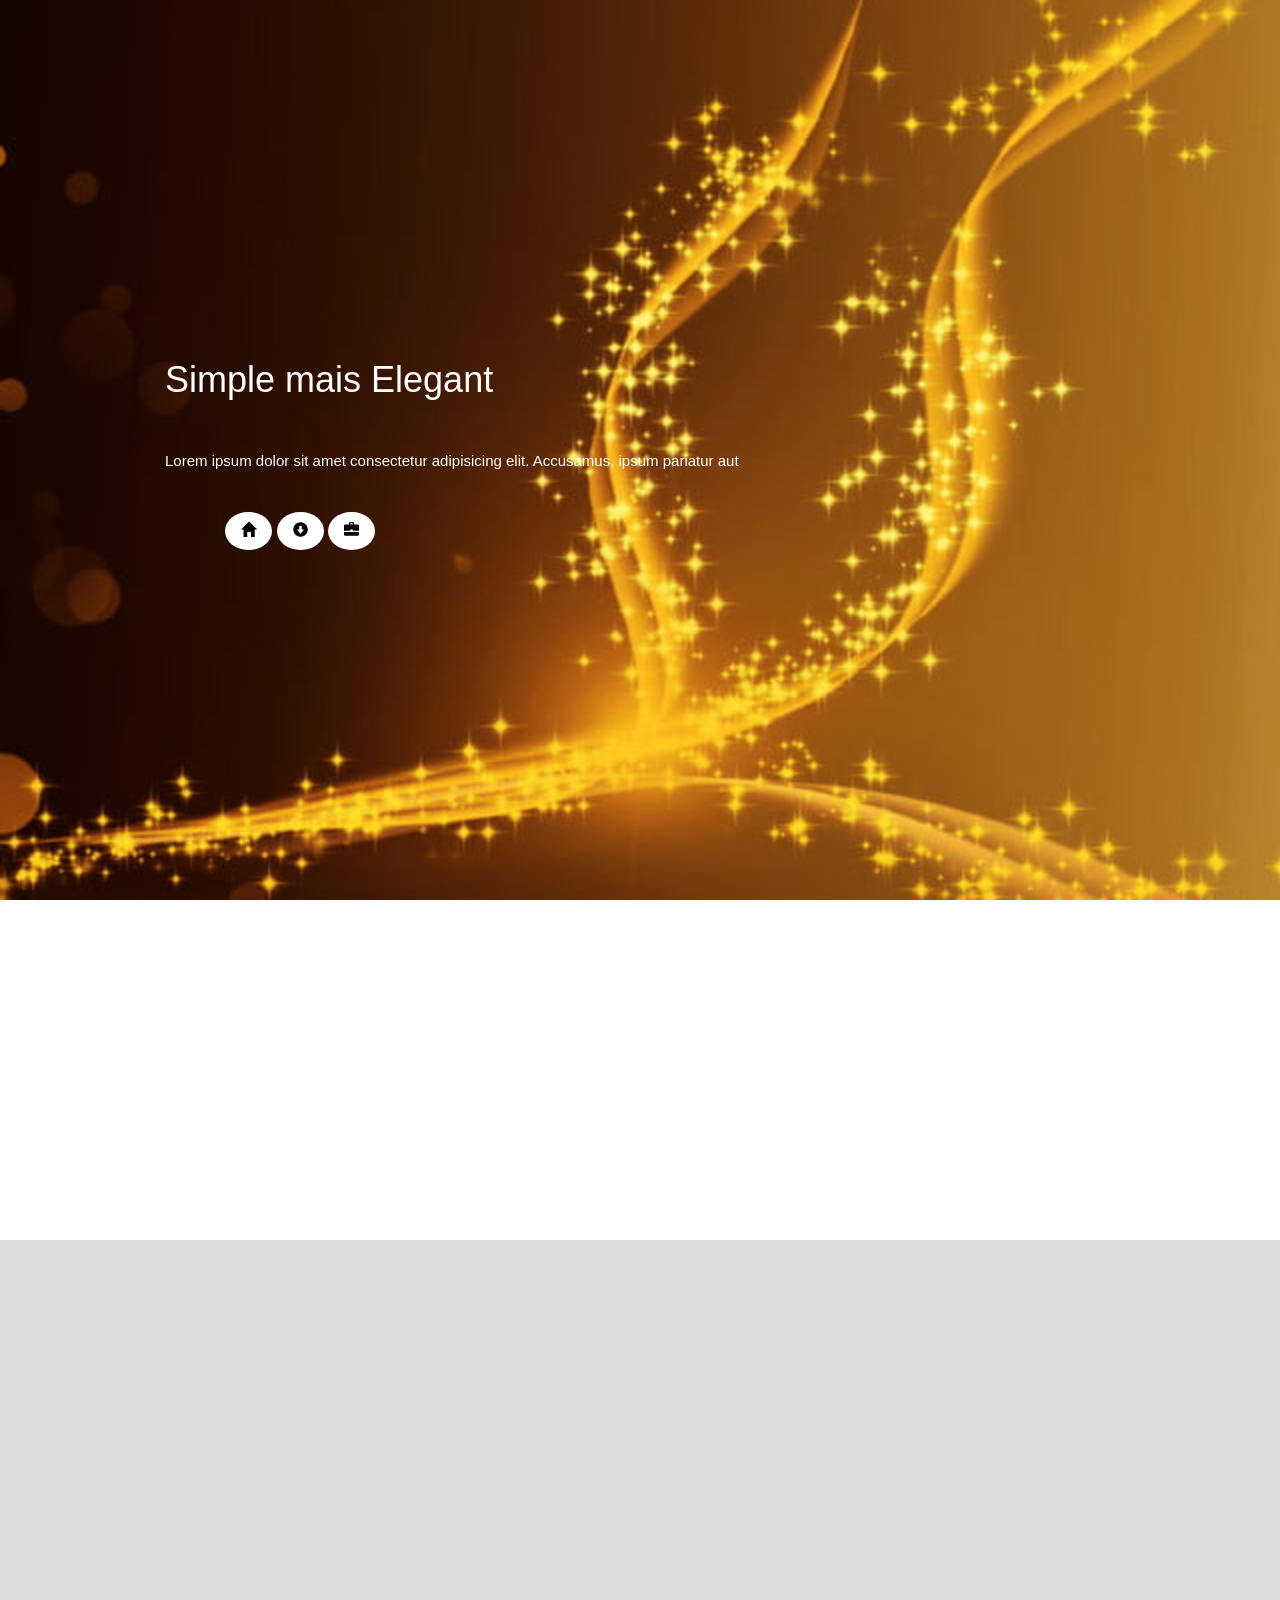
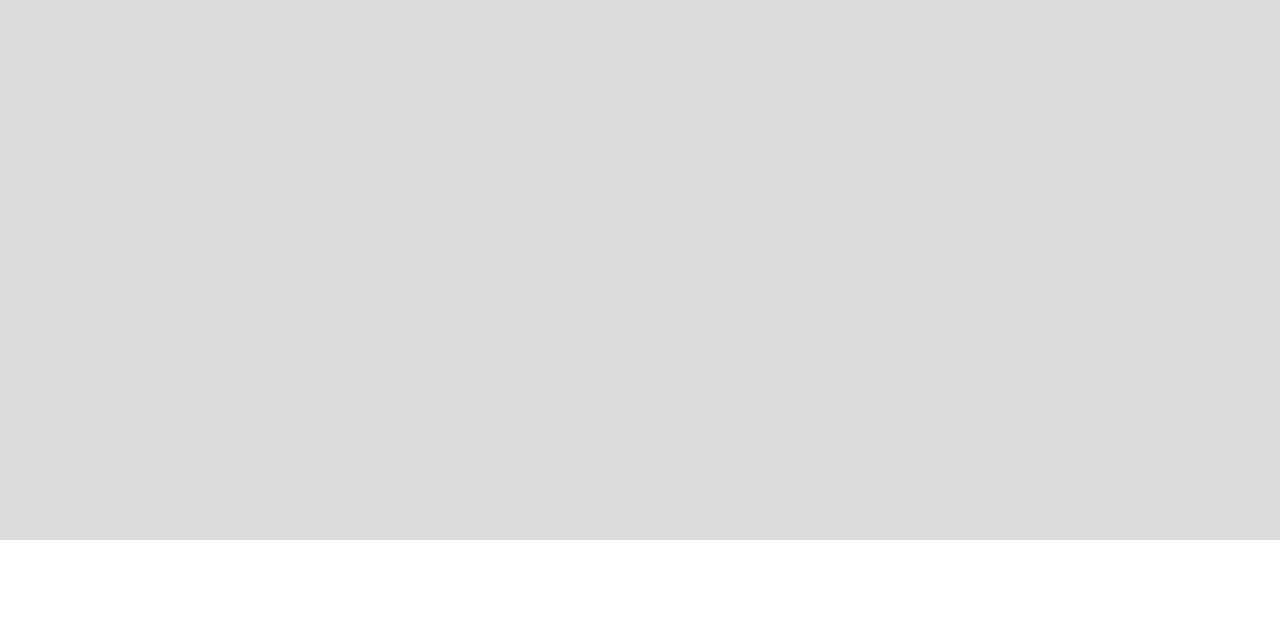
<file: Index.html>
<!DOCTYPE html>
<html lang="en">

<head>
    <meta charset="UTF-8">
    <meta http-equiv="X-UA-Compatible" content="IE=edge">
    <meta name="viewport" content="width=device-width, initial-scale=1.0">
    <title>Document</title>
    <link rel="stylesheet" href="Framework/Bootstrap/bootstrap 3.7/css/bootstrap.min.css">
    <link rel="stylesheet" href="Framework/fontawesome/css/all.min.css">
    <link rel="stylesheet" href="Framework/W3.css/4/w3.css">
    <link rel="stylesheet" href="Page.css">
</head>

<body>
    <!-- Headers with Carousel -->
    <div id="head">
        <div id="myCarousel" class="carousel slide" data-ride="carousel">
            <div class="carousel-inner" role="listbox">
                <div class="item active contenu w3-display-container item1">
                    <div class="inside w3-display-left">
                        <div class="container">
                            <h1>Simple mais Elegant</h1>
                            <p>
                                Lorem ipsum dolor sit amet consectetur adipisicing elit. Accusamus, ipsum pariatur aut
                            </p>
                            <div class="carousel-indicators">
                                <button data-target="#myCarousel" data-slide-to="0"
                                    class="w3-btn w3-white w3-circle w3-hover-text-green">
                                    <span class="glyphicon glyphicon-home"></span>
                                </button>
                                <button data-target="#myCarousel" data-slide-to="1"
                                    class="w3-btn w3-white w3-circle w3-hover-text-green">
                                    <span class="glyphicon glyphicon-circle-arrow-down"></span>
                                </button>
                                <button class="w3-btn w3-white w3-circle w3-hover-text-green" data-target="#myCarousel"
                                    data-slide-to="2">
                                    <span class="glyphicon glyphicon-briefcase"></span>
                                </button>
                            </div>
                        </div>
                    </div>
                </div>
                <div class="item contenu w3-display-container item2">
                    <div class="inside w3-display-left">
                        <div class="container w3-display">
                            <h1>Securisé</h1>
                            <p>
                                Lorem ipsum dolor sit amet consectetur adipisicing elit. Accusamus, ipsum pariatur aut
                            </p>
                            <div class="w3-left carousel-indicators">
                                <button data-target="#myCarousel" data-slide-to="0"
                                    class="w3-btn w3-white w3-circle w3-hover-text-green">
                                    <span class="glyphicon glyphicon-home"></span>
                                </button>
                                <button data-target="#myCarousel" data-slide-to="1"
                                    class="w3-btn w3-white w3-circle w3-hover-text-green">
                                    <span class="glyphicon glyphicon-circle-arrow-down"></span>
                                </button>
                                <button class="w3-btn w3-white w3-circle w3-hover-text-green" data-target="#myCarousel"
                                    data-slide-to="2">
                                    <span class="glyphicon glyphicon-briefcase"></span>
                                </button>
                            </div>
                        </div>
                    </div>
                </div>
                <div class="item contenu w3-display-container item3">
                    <div class="inside w3-display-left">
                        <div class="w3-container">
                            <h1>Rapide</h1>
                            <p>
                                Lorem ipsum dolor sit amet consectetur adipisicing elit. Accusamus, ipsum pariatur aut
                            </p>
                            <div class="carousel-indicators">
                                <button data-target="#myCarousel" data-slide-to="0"
                                    class="w3-btn w3-white w3-circle w3-hover-text-green">
                                    <span class="glyphicon glyphicon-home"></span>
                                </button>
                                <button data-target="#myCarousel" data-slide-to="1"
                                    class="w3-btn w3-white w3-circle w3-hover-text-green ">
                                    <span class="glyphicon glyphicon-circle-arrow-down"></span>
                                </button>
                                <button data-target="#myCarousel" data-slide-to="2"
                                    class="w3-btn w3-white w3-circle w3-hover-text-green">
                                    <span class="glyphicon glyphicon-briefcase"></span>
                                </button>
                            </div>
                        </div>
                    </div>
                </div>
            </div>
        </div>
    </div>
    <!-- second -->
    <div id="second" class="container">
        <div class="row">
            <div class="row-box col-sm-4 col-md-4 col-lg-4" data-100-bottom="opacity:0;transform:translateY(100px)"
                data-bottom="opacity:1;transform:translateY(0px)">
                <div class="w3-center w3-container">
                    <h1 class="w3-green w3-circle w3-btn"><span class="glyphicon glyphicon-cog"></span></h1>
                    <h3>Editable Theme</h3>
                    <p>Minus laborum eaque delectus ut sunt mollitia, </p>
                    <p>Lorem ipsum, dolor sit amet consectetur adipisicing elit. Dolore porro nobis, a deserunt saepe
                        voluptatem </p>
                </div>
            </div>
            <div class="row-box col-sm-4 col-md-4 col-lg-4" data-100-bottom="opacity:0;transform:translateY(150px)"
                data-bottom="opacity:1;transform:translateY(0px)">
                <div class="w3-center w3-container">
                    <h1 class="w3-green w3-circle w3-btn"><span class="glyphicon glyphicon-star"></span></h1>
                    <h3>Flat Design</h3>
                    <p>Minus laborum eaque delectus ut sunt mollitia, </p>
                    <p>Lorem ipsum, dolor sit amet consectetur adipisicing elit. Dolore porro nobis, a deserunt saepe
                        voluptatem </p>
                </div>
            </div>
            <div class="row-box col-sm-4 col-md-4 col-lg-4" data-100-bottom="opacity:0;transform:translateY(200px)"
                data-bottom="opacity:1;transform:translateY(0px)">
                <div class="w3-center w3-container">
                    <h1 class="w3-green w3-circle w3-btn"><span class="glyphicon glyphicon-calendar"></span></h1>
                    <h3>Reach Your Audience</h3>
                    <p>Minus laborum eaque delectus ut sunt mollitia, </p>
                    <p>Lorem ipsum, dolor sit amet consectetur adipisicing elit. Dolore porro nobis, a deserunt saepe
                        voluptatem </p>
                </div>
            </div>
        </div>
    </div>
    <!-- third -->
    <div id="third">
        <div class="row full">
            <div class="third-box col-sm-6 col-md-6 col-lg-6" data-200-top="opacity:0;transform:translateX(-100px)"
                data-center-center="opacity:1;transform:translateX(0)">
                <div class=" full w3-padding-top-24 w3-container">
                    <h3>
                        Get Notified Of Any Updaters
                    </h3>
                    <p>
                        Lorem ipsum dolor sit, amet consectetur adipisicing elit. Culpa quia ea facilis quos vel
                        excepturi temporibus placeat distinctio illo! Mollitia, sapiente facilis? Corporis sequi, dicta
                        assumenda quo architecto quis enim?
                        Lorem ipsum dolor sit, amet consectetur adipisicing elit. Culpa quia ea facilis quos vel
                        excepturi temporibus placeat distinctio illo! Mollitia, sapiente facilis? Corporis sequi, dicta
                        assumenda quo architecto quis enim?
                    </p>
                    <form action="" id="search">
                        <div class="input-group">
                            <input type="text" class="form-control" placeholder="Search">
                            <div class="input-group-btn">
                                <button class="btn btn-success" type="submit">
                                    Notify
                                </button>
                            </div>
                        </div>
                    </form>
                </div>
            </div>
            <div class="col-sm-6 col-md-6 col-lg-6 third-box" data-200-top="opacity:0;transform:translateX(100px)"
                data-center-center="opacity:1;transform:translateX(0)">
                <video width="100%" height="100%" controls>
                    <source src="Video/Tobu Candyland NCS.mp4" type="video/mp4">
                </video>
            </div>
        </div>
    </div>
    <div class="foot" data-50-bottom="opacity:0;transform:translateX(-100px)"
        data-bottom="opacity:1;transform:translateX(0px)">
            <p>Lorem ipsum dolor sit amet, consectetur adipisicing elit. Corporis, aspernatur! Dolor blanditiis
                accusantium necessitatibus et </p>
            <p>Lorem ipsum dolor sit amet consectetur adipisicing elit. Minima velit similique in,</p>
            <h4>About</h4>
    </div>
    <script src="Framework/Javascript/Jquery/jquery 3.5.1.js"></script>
    <script src="Framework/Bootstrap/bootstrap 3.7/js/bootstrap.min.js"></script>
    <script src="Framework/Scrollr/skrollr.min.js"></script>
    <script>
        var s = skrollr.init();
    </script>
    <!-- <script>
        
    $(document).ready(function(){
        $(window).scroll(function() {
            $(".slideanim").each(function(){
                var pos = $(this).offset().top;
                var winTop = $(window).scrollTop();
                if (pos < winTop + 600) {
                    $(this).addClass("slide");
                }
                else{
                    $(this).removeClass("slide")
                }
      });
    });
      
    $(window).scroll(function() {
        $(".slideleft").each(function(){
          var pos = $(this).offset().top;
    
          var winTop = $(window).scrollTop();
            if (pos < winTop + 500) {
              $(this).addClass("w3-animate-left");
            }
            else{
                $(this).removeClass("w3-animate-left")
            }
        });
      });
    $(window).scroll(function() {
        $(".slideright").each(function(){
          var pos = $(this).offset().top;
    
          var winTop = $(window).scrollTop();
          if (pos < winTop + 600) {
            $(this).addClass("w3-animate-right");
          }
          else{
              $(this).removeClass("w3-animate-right")
          }
        });
      });
      
    $(window).scroll(function() {
        $(".slidetop").each(function(){
          var pos = $(this).offset().top;
    
          var winTop = $(window).scrollTop();
          if (pos < winTop + 600) {
            $(this).addClass("w3-animate-top");
          }
          else{
              $(this).removeClass("w3-animate-top")
          }
        });
      });
  })
  </script> -->

</body>

</html>
</file>
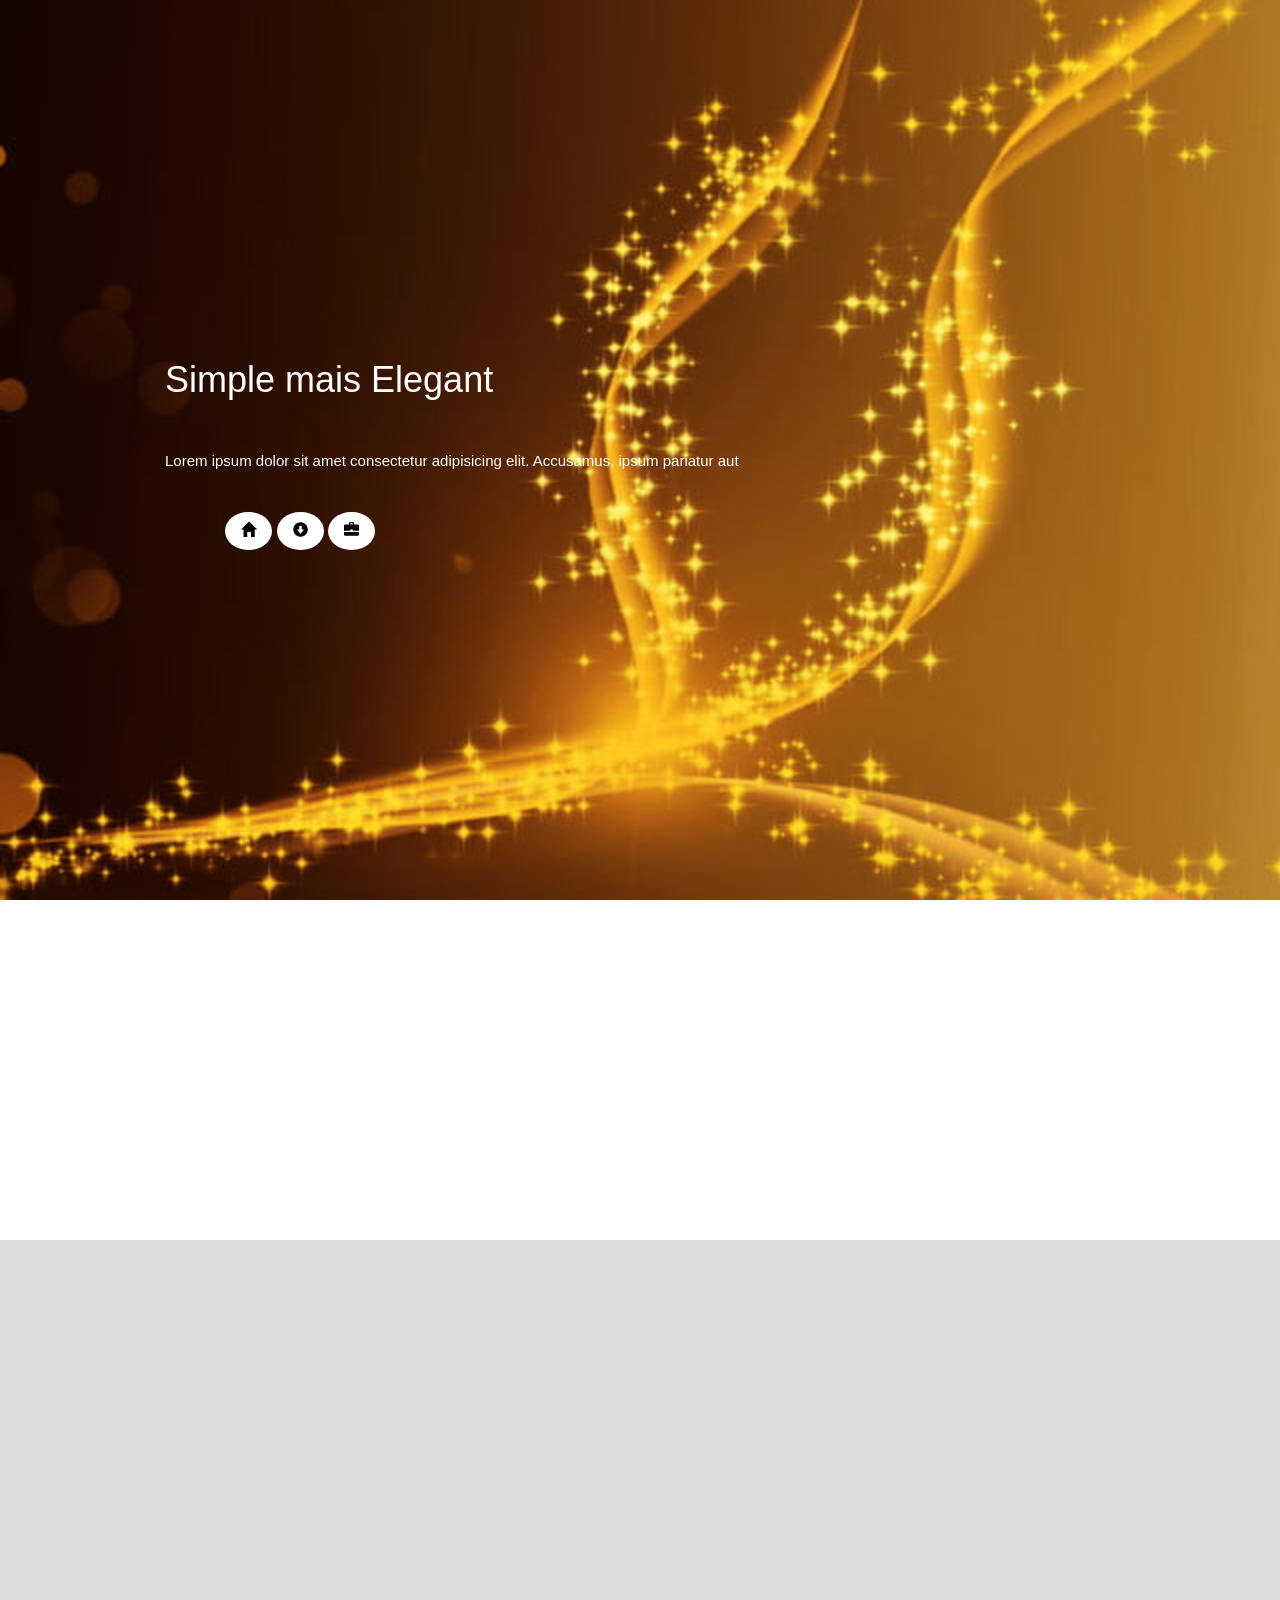
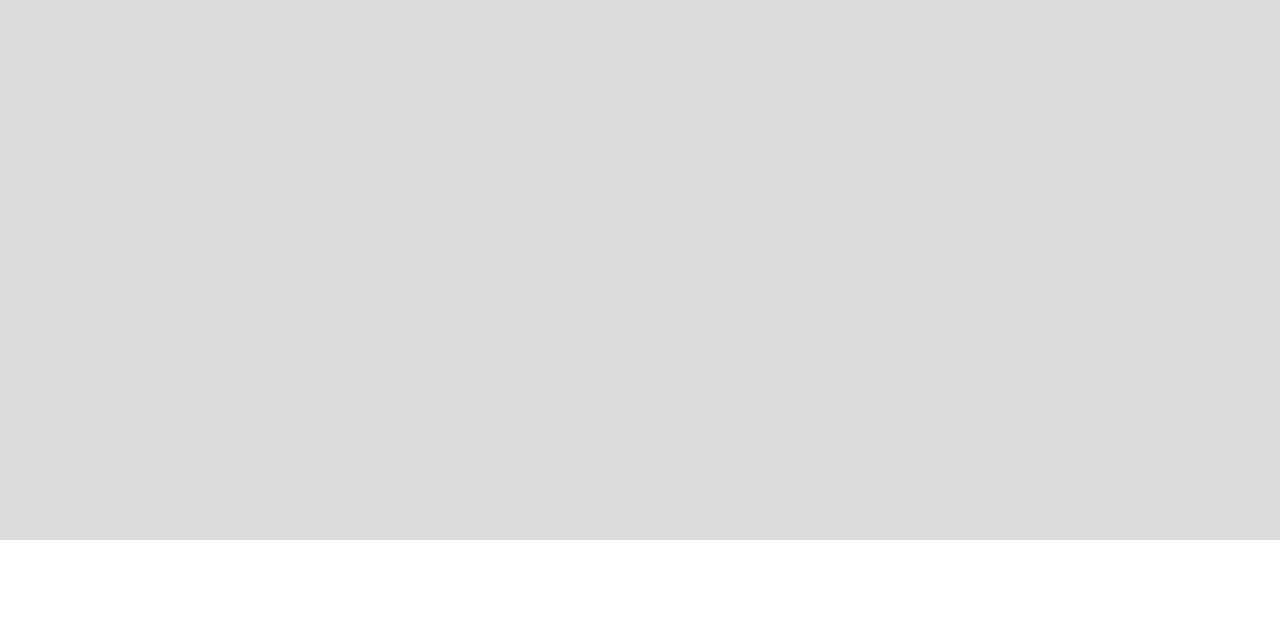
<file: index.html>
<!DOCTYPE html>
<html lang="en">

<head>
    <meta charset="UTF-8">
    <meta http-equiv="X-UA-Compatible" content="IE=edge">
    <meta name="viewport" content="width=device-width, initial-scale=1.0">
    <title>Document</title>
    <link rel="stylesheet" href="Framework/Bootstrap/bootstrap 3.7/css/bootstrap.min.css">
    <link rel="stylesheet" href="Framework/fontawesome/css/all.min.css">
    <link rel="stylesheet" href="Framework/W3.css/4/w3.css">
    <link rel="stylesheet" href="Page.css">
</head>

<body>
    <!-- Headers with Carousel -->
    <div id="head">
        <div id="myCarousel" class="carousel slide" data-ride="carousel">
            <div class="carousel-inner" role="listbox">
                <div class="item active contenu w3-display-container item1">
                    <div class="inside w3-display-left">
                        <div class="container">
                            <h1>Simple mais Elegant</h1>
                            <p>
                                Lorem ipsum dolor sit amet consectetur adipisicing elit. Accusamus, ipsum pariatur aut
                            </p>
                            <div class="carousel-indicators">
                                <button data-target="#myCarousel" data-slide-to="0"
                                    class="w3-btn w3-white w3-circle w3-hover-text-green">
                                    <span class="glyphicon glyphicon-home"></span>
                                </button>
                                <button data-target="#myCarousel" data-slide-to="1"
                                    class="w3-btn w3-white w3-circle w3-hover-text-green">
                                    <span class="glyphicon glyphicon-circle-arrow-down"></span>
                                </button>
                                <button class="w3-btn w3-white w3-circle w3-hover-text-green" data-target="#myCarousel"
                                    data-slide-to="2">
                                    <span class="glyphicon glyphicon-briefcase"></span>
                                </button>
                            </div>
                        </div>
                    </div>
                </div>
                <div class="item contenu w3-display-container item2">
                    <div class="inside w3-display-left">
                        <div class="container w3-display">
                            <h1>Securisé</h1>
                            <p>
                                Lorem ipsum dolor sit amet consectetur adipisicing elit. Accusamus, ipsum pariatur aut
                            </p>
                            <div class="w3-left carousel-indicators">
                                <button data-target="#myCarousel" data-slide-to="0"
                                    class="w3-btn w3-white w3-circle w3-hover-text-green">
                                    <span class="glyphicon glyphicon-home"></span>
                                </button>
                                <button data-target="#myCarousel" data-slide-to="1"
                                    class="w3-btn w3-white w3-circle w3-hover-text-green">
                                    <span class="glyphicon glyphicon-circle-arrow-down"></span>
                                </button>
                                <button class="w3-btn w3-white w3-circle w3-hover-text-green" data-target="#myCarousel"
                                    data-slide-to="2">
                                    <span class="glyphicon glyphicon-briefcase"></span>
                                </button>
                            </div>
                        </div>
                    </div>
                </div>
                <div class="item contenu w3-display-container item3">
                    <div class="inside w3-display-left">
                        <div class="w3-container">
                            <h1>Rapide</h1>
                            <p>
                                Lorem ipsum dolor sit amet consectetur adipisicing elit. Accusamus, ipsum pariatur aut
                            </p>
                            <div class="carousel-indicators">
                                <button data-target="#myCarousel" data-slide-to="0"
                                    class="w3-btn w3-white w3-circle w3-hover-text-green">
                                    <span class="glyphicon glyphicon-home"></span>
                                </button>
                                <button data-target="#myCarousel" data-slide-to="1"
                                    class="w3-btn w3-white w3-circle w3-hover-text-green ">
                                    <span class="glyphicon glyphicon-circle-arrow-down"></span>
                                </button>
                                <button data-target="#myCarousel" data-slide-to="2"
                                    class="w3-btn w3-white w3-circle w3-hover-text-green">
                                    <span class="glyphicon glyphicon-briefcase"></span>
                                </button>
                            </div>
                        </div>
                    </div>
                </div>
            </div>
        </div>
    </div>
    <!-- second -->
    <div id="second" class="container">
        <div class="row">
            <div class="row-box col-sm-4 col-md-4 col-lg-4" data-100-bottom="opacity:0;transform:translateY(100px)"
                data-bottom="opacity:1;transform:translateY(0px)">
                <div class="w3-center w3-container">
                    <h1 class="w3-green w3-circle w3-btn"><span class="glyphicon glyphicon-cog"></span></h1>
                    <h3>Editable Theme</h3>
                    <p>Minus laborum eaque delectus ut sunt mollitia, </p>
                    <p>Lorem ipsum, dolor sit amet consectetur adipisicing elit. Dolore porro nobis, a deserunt saepe
                        voluptatem </p>
                </div>
            </div>
            <div class="row-box col-sm-4 col-md-4 col-lg-4" data-100-bottom="opacity:0;transform:translateY(150px)"
                data-bottom="opacity:1;transform:translateY(0px)">
                <div class="w3-center w3-container">
                    <h1 class="w3-green w3-circle w3-btn"><span class="glyphicon glyphicon-star"></span></h1>
                    <h3>Flat Design</h3>
                    <p>Minus laborum eaque delectus ut sunt mollitia, </p>
                    <p>Lorem ipsum, dolor sit amet consectetur adipisicing elit. Dolore porro nobis, a deserunt saepe
                        voluptatem </p>
                </div>
            </div>
            <div class="row-box col-sm-4 col-md-4 col-lg-4" data-100-bottom="opacity:0;transform:translateY(200px)"
                data-bottom="opacity:1;transform:translateY(0px)">
                <div class="w3-center w3-container">
                    <h1 class="w3-green w3-circle w3-btn"><span class="glyphicon glyphicon-calendar"></span></h1>
                    <h3>Reach Your Audience</h3>
                    <p>Minus laborum eaque delectus ut sunt mollitia, </p>
                    <p>Lorem ipsum, dolor sit amet consectetur adipisicing elit. Dolore porro nobis, a deserunt saepe
                        voluptatem </p>
                </div>
            </div>
        </div>
    </div>
    <!-- third -->
    <div id="third">
        <div class="row full">
            <div class="third-box col-sm-6 col-md-6 col-lg-6" data-200-top="opacity:0;transform:translateX(-100px)"
                data-center-center="opacity:1;transform:translateX(0)">
                <div class=" full w3-padding-top-24 w3-container">
                    <h3>
                        Get Notified Of Any Updaters
                    </h3>
                    <p>
                        Lorem ipsum dolor sit, amet consectetur adipisicing elit. Culpa quia ea facilis quos vel
                        excepturi temporibus placeat distinctio illo! Mollitia, sapiente facilis? Corporis sequi, dicta
                        assumenda quo architecto quis enim?
                        Lorem ipsum dolor sit, amet consectetur adipisicing elit. Culpa quia ea facilis quos vel
                        excepturi temporibus placeat distinctio illo! Mollitia, sapiente facilis? Corporis sequi, dicta
                        assumenda quo architecto quis enim?
                    </p>
                    <form action="" id="search">
                        <div class="input-group">
                            <input type="text" class="form-control" placeholder="Search">
                            <div class="input-group-btn">
                                <button class="btn btn-success" type="submit">
                                    Notify
                                </button>
                            </div>
                        </div>
                    </form>
                </div>
            </div>
            <div class="col-sm-6 col-md-6 col-lg-6 third-box" data-200-top="opacity:0;transform:translateX(100px)"
                data-center-center="opacity:1;transform:translateX(0)">
                <video width="100%" height="100%" controls>
                    <source src="Video/Tobu Candyland NCS.mp4" type="video/mp4">
                </video>
            </div>
        </div>
    </div>
    <div class="foot" data-50-bottom="opacity:0;transform:translateX(-100px)"
        data-bottom="opacity:1;transform:translateX(0px)">
            <p>Lorem ipsum dolor sit amet, consectetur adipisicing elit. Corporis, aspernatur! Dolor blanditiis
                accusantium necessitatibus et </p>
            <p>Lorem ipsum dolor sit amet consectetur adipisicing elit. Minima velit similique in,</p>
            <h4>About</h4>
    </div>
    <script src="Framework/Javascript/Jquery/jquery 3.5.1.js"></script>
    <script src="Framework/Bootstrap/bootstrap 3.7/js/bootstrap.min.js"></script>
    <script src="Framework/Scrollr/skrollr.min.js"></script>
    <script>
        var s = skrollr.init();
    </script>
    <!-- <script>
        
    $(document).ready(function(){
        $(window).scroll(function() {
            $(".slideanim").each(function(){
                var pos = $(this).offset().top;
                var winTop = $(window).scrollTop();
                if (pos < winTop + 600) {
                    $(this).addClass("slide");
                }
                else{
                    $(this).removeClass("slide")
                }
      });
    });
      
    $(window).scroll(function() {
        $(".slideleft").each(function(){
          var pos = $(this).offset().top;
    
          var winTop = $(window).scrollTop();
            if (pos < winTop + 500) {
              $(this).addClass("w3-animate-left");
            }
            else{
                $(this).removeClass("w3-animate-left")
            }
        });
      });
    $(window).scroll(function() {
        $(".slideright").each(function(){
          var pos = $(this).offset().top;
    
          var winTop = $(window).scrollTop();
          if (pos < winTop + 600) {
            $(this).addClass("w3-animate-right");
          }
          else{
              $(this).removeClass("w3-animate-right")
          }
        });
      });
      
    $(window).scroll(function() {
        $(".slidetop").each(function(){
          var pos = $(this).offset().top;
    
          var winTop = $(window).scrollTop();
          if (pos < winTop + 600) {
            $(this).addClass("w3-animate-top");
          }
          else{
              $(this).removeClass("w3-animate-top")
          }
        });
      });
  })
  </script> -->

</body>

</html>
</file>
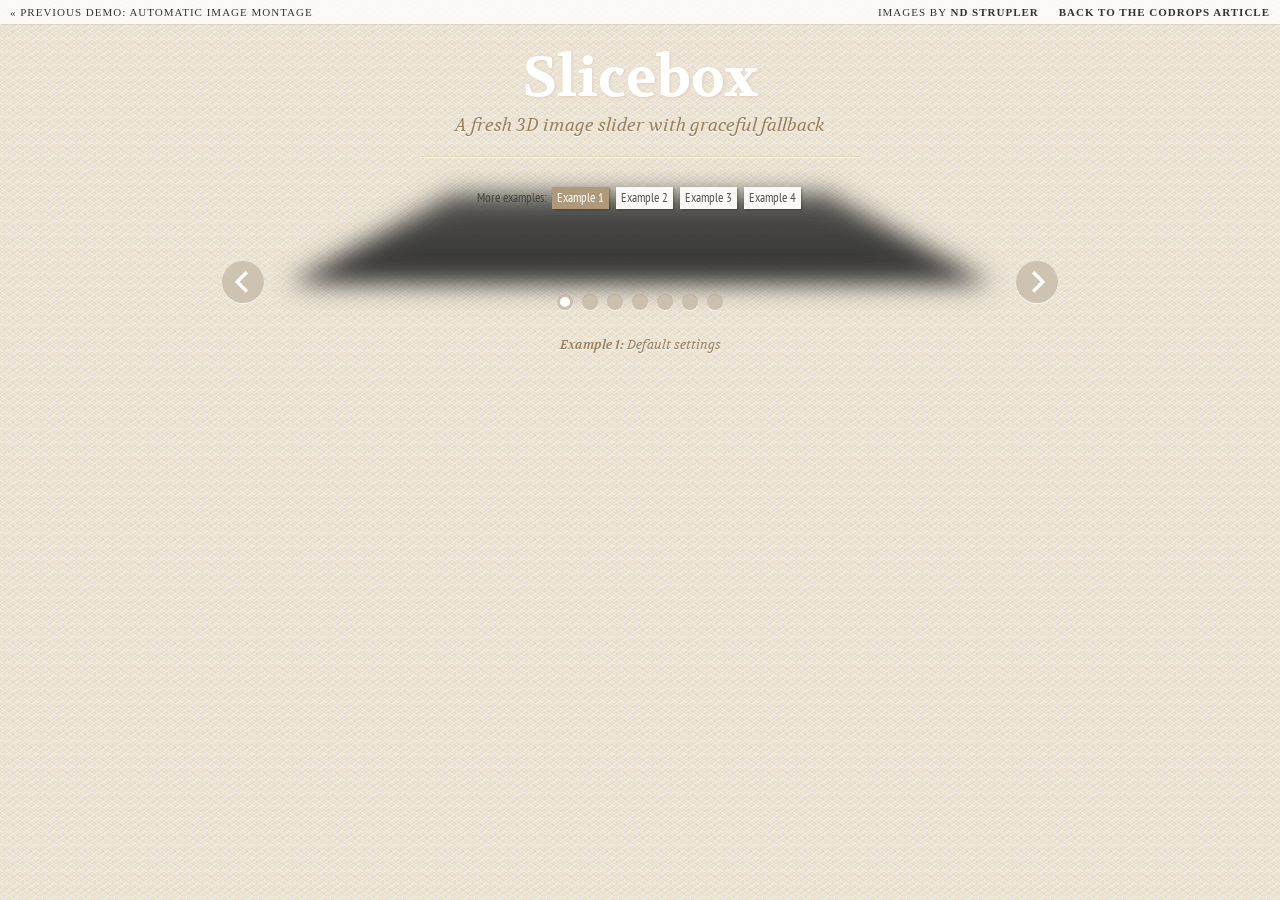
<file: Framework/Javascript/Jquery/Slicebox/index.html>
<!DOCTYPE html>
<html lang="en">
    <head>
        <title>Slicebox - 3D Image Slider</title>
		<meta charset="UTF-8" />
		<meta http-equiv="X-UA-Compatible" content="IE=edge,chrome=1"> 
		<meta name="viewport" content="width=device-width, initial-scale=1.0"> 
        <meta name="description" content="Slicebox - 3D Image Slider with Fallback" />
        <meta name="keywords" content="jquery, css3, 3d, webkit, fallback, slider, css3, 3d transforms, slices, rotate, box, automatic" />
		<meta name="author" content="Pedro Botelho for Codrops" />
		<link rel="shortcut icon" href="../favicon.ico"> 
        <link rel="stylesheet" type="text/css" href="css/demo.css" />
		<link rel="stylesheet" type="text/css" href="css/slicebox.css" />
		<link rel="stylesheet" type="text/css" href="css/custom.css" />
		<script type="text/javascript" src="js/modernizr.custom.46884.js"></script>
	</head>
	<body>
		<div class="container">

			<div class="codrops-top clearfix">
				<a href="http://tympanus.net/Development/AutomaticImageMontage/"><span>&laquo; Previous Demo: </span>Automatic Image Montage</a>
				<span class="right">
					<a target="_blank" href="http://www.flickr.com/photos/strupler/">Images by <strong>ND Strupler</strong></a>
					<a href="http://tympanus.net/codrops/?p=5657"><strong>Back to the Codrops Article</strong></a>
				</span>
			</div>

			<h1>Slicebox <span>A fresh 3D image slider with graceful fallback</span></h1>
			
			<div class="more">
				<ul id="sb-examples">
					<li>More examples:</li>
					<li class="selected"><a href="index.html">Example 1</a></li>
					<li><a href="index2.html">Example 2</a></li>
					<li><a href="index3.html">Example 3</a></li>
					<li><a href="index4.html">Example 4</a></li>
				</ul>
			</div>

			<div class="wrapper">

				<ul id="sb-slider" class="sb-slider">
					<li>
						<a href="http://www.flickr.com/photos/strupler/2969141180" target="_blank"><img src="images/1.jpg" alt="image1"/></a>
						<div class="sb-description">
							<h3>Creative Lifesaver</h3>
						</div>
					</li>
					<li>
						<a href="http://www.flickr.com/photos/strupler/2968268187" target="_blank"><img src="images/2.jpg" alt="image2"/></a>
						<div class="sb-description">
							<h3>Honest Entertainer</h3>
						</div>
					</li>
					<li>
						<a href="http://www.flickr.com/photos/strupler/2968114825" target="_blank"><img src="images/3.jpg" alt="image1"/></a>
						<div class="sb-description">
							<h3>Brave Astronaut</h3>
						</div>
					</li>
					<li>
						<a href="http://www.flickr.com/photos/strupler/2968122059" target="_blank"><img src="images/4.jpg" alt="image1"/></a>
						<div class="sb-description">
							<h3>Affectionate Decision Maker</h3>
						</div>
					</li>
					<li>
						<a href="http://www.flickr.com/photos/strupler/2969119944" target="_blank"><img src="images/5.jpg" alt="image1"/></a>
						<div class="sb-description">
							<h3>Faithful Investor</h3>
						</div>
					</li>
					<li>
						<a href="http://www.flickr.com/photos/strupler/2968126177" target="_blank"><img src="images/6.jpg" alt="image1"/></a>
						<div class="sb-description">
							<h3>Groundbreaking Artist</h3>
						</div>
					</li>
					<li>
						<a href="http://www.flickr.com/photos/strupler/2968945158" target="_blank"><img src="images/7.jpg" alt="image1"/></a>
						<div class="sb-description">
							<h3>Selfless Philantropist</h3>
						</div>
					</li>
				</ul>

				<div id="shadow" class="shadow"></div>

				<div id="nav-arrows" class="nav-arrows">
					<a href="#">Next</a>
					<a href="#">Previous</a>
				</div>

				<div id="nav-dots" class="nav-dots">
					<span class="nav-dot-current"></span>
					<span></span>
					<span></span>
					<span></span>
					<span></span>
					<span></span>
					<span></span>
				</div>

			</div><!-- /wrapper -->

			<p class="info"><strong>Example 1:</strong> Default settings</p>

		</div>
		<script type="text/javascript" src="http://ajax.googleapis.com/ajax/libs/jquery/1.8.2/jquery.min.js"></script>
		<script type="text/javascript" src="js/jquery.slicebox.js"></script>
		<script type="text/javascript">
			$(function() {

				var Page = (function() {

					var $navArrows = $( '#nav-arrows' ).hide(),
						$navDots = $( '#nav-dots' ).hide(),
						$nav = $navDots.children( 'span' ),
						$shadow = $( '#shadow' ).hide(),
						slicebox = $( '#sb-slider' ).slicebox( {
							onReady : function() {

								$navArrows.show();
								$navDots.show();
								$shadow.show();

							},
							onBeforeChange : function( pos ) {

								$nav.removeClass( 'nav-dot-current' );
								$nav.eq( pos ).addClass( 'nav-dot-current' );

							}
						} ),
						
						init = function() {

							initEvents();
							
						},
						initEvents = function() {

							// add navigation events
							$navArrows.children( ':first' ).on( 'click', function() {

								slicebox.next();
								return false;

							} );

							$navArrows.children( ':last' ).on( 'click', function() {
								
								slicebox.previous();
								return false;

							} );

							$nav.each( function( i ) {
							
								$( this ).on( 'click', function( event ) {
									
									var $dot = $( this );
									
									if( !slicebox.isActive() ) {

										$nav.removeClass( 'nav-dot-current' );
										$dot.addClass( 'nav-dot-current' );
									
									}
									
									slicebox.jump( i + 1 );
									return false;
								
								} );
								
							} );

						};

						return { init : init };

				})();

				Page.init();

			});
		</script>
	</body>
</html>
</file>
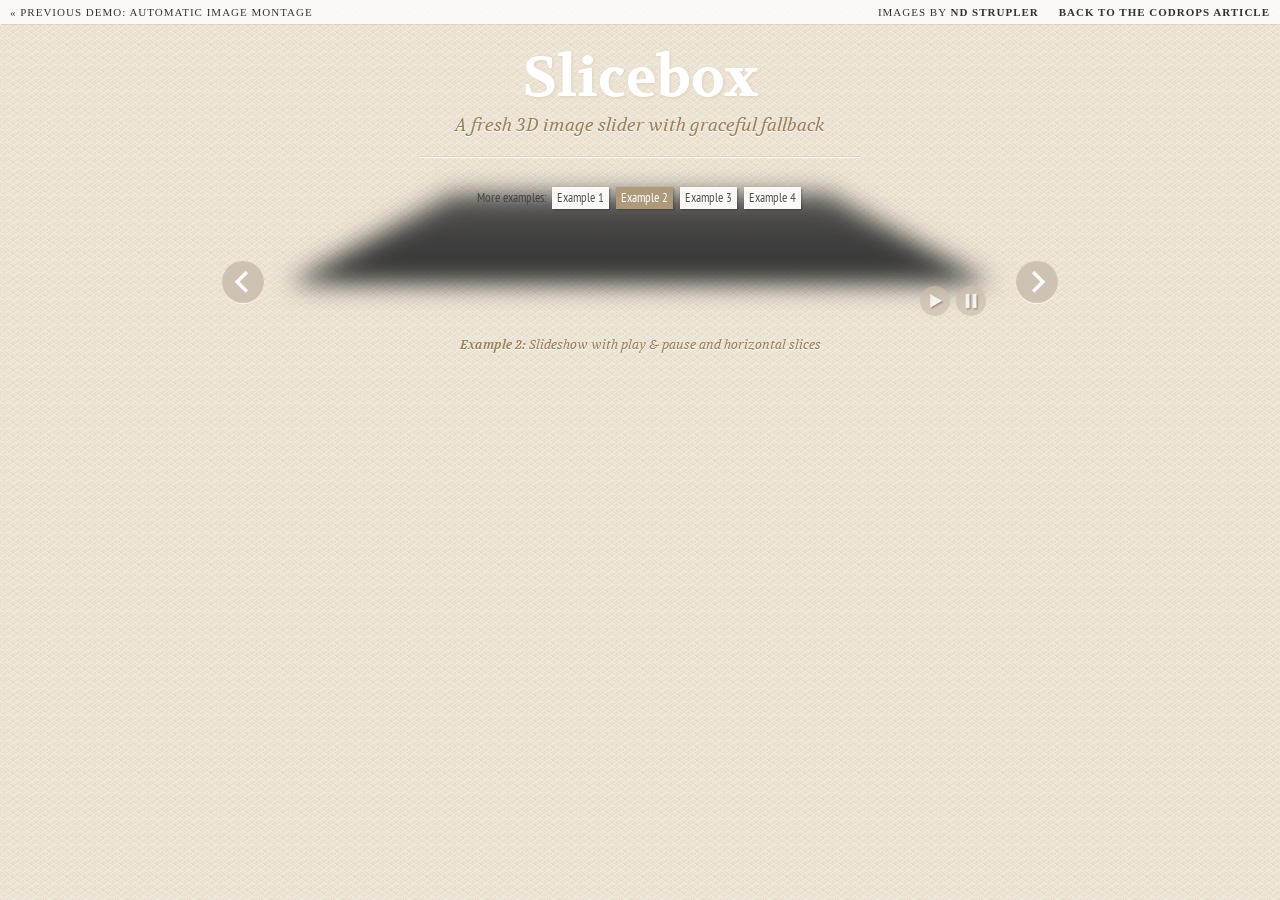
<file: Framework/Javascript/Jquery/Slicebox/index2.html>
<!DOCTYPE html>
<html lang="en">
    <head>
        <title>Slicebox - 3D Image Slider</title>
		<meta charset="UTF-8" />
		<meta http-equiv="X-UA-Compatible" content="IE=edge,chrome=1"> 
		<meta name="viewport" content="width=device-width, initial-scale=1.0"> 
        <meta name="description" content="Slicebox - 3D Image Slider with Fallback" />
        <meta name="keywords" content="jquery, css3, 3d, webkit, fallback, slider, css3, 3d transforms, slices, rotate, box, automatic" />
		<meta name="author" content="Pedro Botelho for Codrops" />
		<link rel="shortcut icon" href="../favicon.ico"> 
        <link rel="stylesheet" type="text/css" href="css/demo.css" />
		<link rel="stylesheet" type="text/css" href="css/slicebox.css" />
		<link rel="stylesheet" type="text/css" href="css/custom.css" />
		<script type="text/javascript" src="js/modernizr.custom.46884.js"></script>
	</head>
	<body>
		<div class="container">

			<div class="codrops-top clearfix">
				<a href="http://tympanus.net/Development/AutomaticImageMontage/"><span>&laquo; Previous Demo: </span>Automatic Image Montage</a>
				<span class="right">
					<a target="_blank" href="http://www.flickr.com/photos/strupler/">Images by <strong>ND Strupler</strong></a>
					<a href="http://tympanus.net/codrops/?p=5657"><strong>Back to the Codrops Article</strong></a>
				</span>
			</div>

			<h1>Slicebox <span>A fresh 3D image slider with graceful fallback</span></h1>
			
			<div class="more">
				<ul id="sb-examples">
					<li>More examples:</li>
					<li><a href="index.html">Example 1</a></li>
					<li class="selected"><a href="index2.html">Example 2</a></li>
					<li><a href="index3.html">Example 3</a></li>
					<li><a href="index4.html">Example 4</a></li>
				</ul>
			</div>

			<div class="wrapper">

				<ul id="sb-slider" class="sb-slider">
					<li>
						<a href="http://www.flickr.com/photos/strupler/2969141180" target="_blank"><img src="images/1.jpg" alt="image1"/></a>
						<div class="sb-description">
							<h3>Creative Lifesaver</h3>
						</div>
					</li>
					<li>
						<a href="http://www.flickr.com/photos/strupler/2968268187" target="_blank"><img src="images/2.jpg" alt="image2"/></a>
						<div class="sb-description">
							<h3>Honest Entertainer</h3>
						</div>
					</li>
					<li>
						<a href="http://www.flickr.com/photos/strupler/2968114825" target="_blank"><img src="images/3.jpg" alt="image1"/></a>
						<div class="sb-description">
							<h3>Brave Astronaut</h3>
						</div>
					</li>
					<li>
						<a href="http://www.flickr.com/photos/strupler/2968122059" target="_blank"><img src="images/4.jpg" alt="image1"/></a>
						<div class="sb-description">
							<h3>Affectionate Decision Maker</h3>
						</div>
					</li>
					<li>
						<a href="http://www.flickr.com/photos/strupler/2969119944" target="_blank"><img src="images/5.jpg" alt="image1"/></a>
						<div class="sb-description">
							<h3>Faithful Investor</h3>
						</div>
					</li>
					<li>
						<a href="http://www.flickr.com/photos/strupler/2968126177" target="_blank"><img src="images/6.jpg" alt="image1"/></a>
						<div class="sb-description">
							<h3>Groundbreaking Artist</h3>
						</div>
					</li>
					<li>
						<a href="http://www.flickr.com/photos/strupler/2968945158" target="_blank"><img src="images/7.jpg" alt="image1"/></a>
						<div class="sb-description">
							<h3>Selfless Philantropist</h3>
						</div>
					</li>
				</ul>

				<div id="shadow" class="shadow"></div>

				<div id="nav-arrows" class="nav-arrows">
					<a href="#">Next</a>
					<a href="#">Previous</a>
				</div>

				<div id="nav-options" class="nav-options">
					<span id="navPlay">Play</span>
					<span id="navPause">Pause</span>
				</div>

			</div><!-- /wrapper -->

			<p class="info"><strong>Example 2:</strong> Slideshow with play &amp; pause and horizontal slices</p>

		</div>
		<script type="text/javascript" src="http://ajax.googleapis.com/ajax/libs/jquery/1.8.2/jquery.min.js"></script>
		<script type="text/javascript" src="js/jquery.slicebox.js"></script>
		<script type="text/javascript">
			$(function() {
				
				var Page = (function() {

					var $navArrows = $( '#nav-arrows' ).hide(),
						$navOptions = $( '#nav-options' ).hide(),
						$shadow = $( '#shadow' ).hide(),
						slicebox = $( '#sb-slider' ).slicebox( {
							onReady : function() {

								$navArrows.show();
								$navOptions.show();
								$shadow.show();

							},
							orientation : 'h',
							cuboidsCount : 3
						} ),
						
						init = function() {

							initEvents();
							
						},
						initEvents = function() {

							// add navigation events
							$navArrows.children( ':first' ).on( 'click', function() {

								slicebox.next();
								return false;

							} );

							$navArrows.children( ':last' ).on( 'click', function() {
								
								slicebox.previous();
								return false;

							} );

							$( '#navPlay' ).on( 'click', function() {
								
								slicebox.play();
								return false;

							} );

							$( '#navPause' ).on( 'click', function() {
								
								slicebox.pause();
								return false;

							} );

						};

						return { init : init };

				})();

				Page.init();

			});
		</script>
	</body>
</html>
</file>
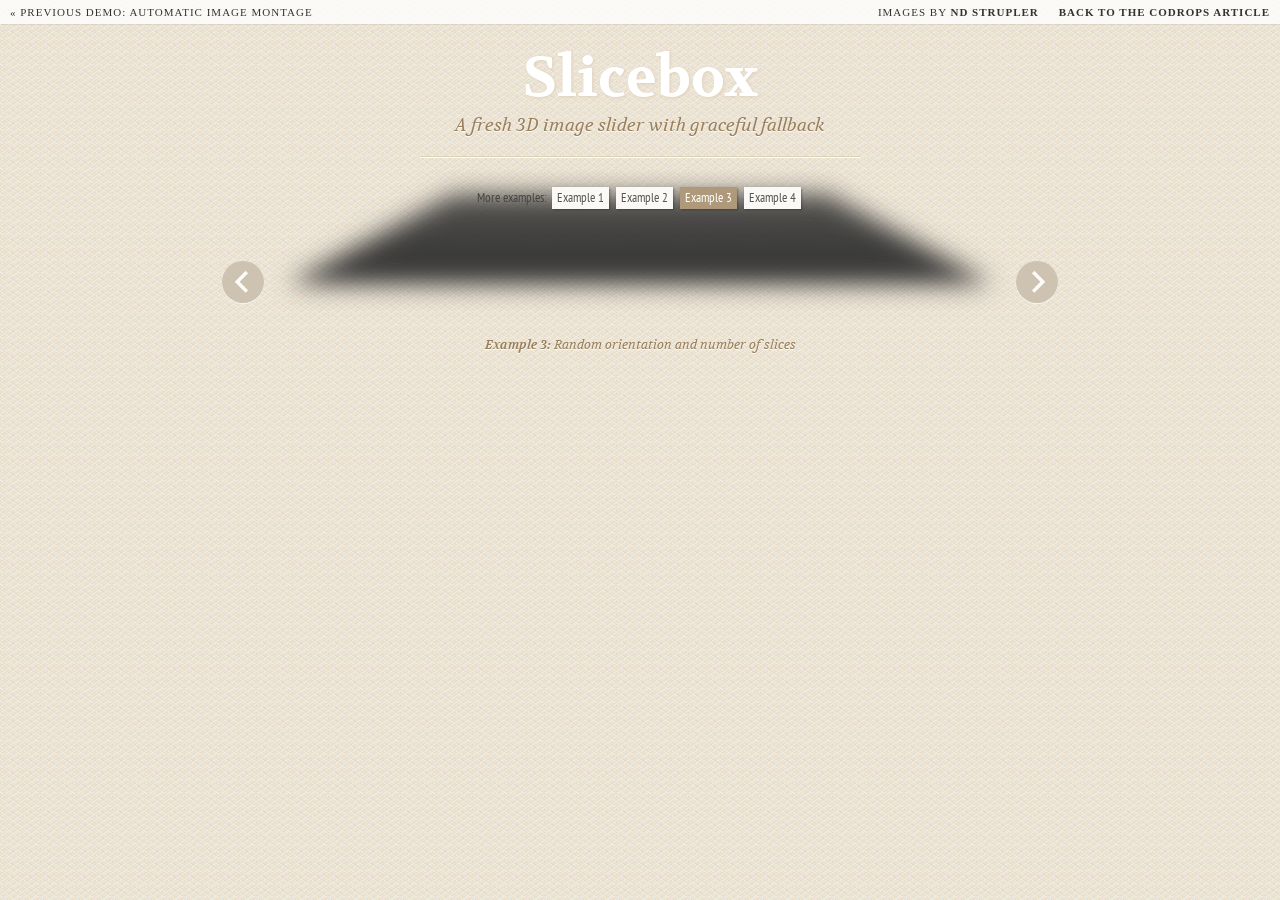
<file: Framework/Javascript/Jquery/Slicebox/index3.html>
<!DOCTYPE html>
<html lang="en">
    <head>
        <title>Slicebox - 3D Image Slider</title>
		<meta charset="UTF-8" />
		<meta http-equiv="X-UA-Compatible" content="IE=edge,chrome=1"> 
		<meta name="viewport" content="width=device-width, initial-scale=1.0"> 
        <meta name="description" content="Slicebox - 3D Image Slider with Fallback" />
        <meta name="keywords" content="jquery, css3, 3d, webkit, fallback, slider, css3, 3d transforms, slices, rotate, box, automatic" />
		<meta name="author" content="Pedro Botelho for Codrops" />
		<link rel="shortcut icon" href="../favicon.ico"> 
        <link rel="stylesheet" type="text/css" href="css/demo.css" />
		<link rel="stylesheet" type="text/css" href="css/slicebox.css" />
		<link rel="stylesheet" type="text/css" href="css/custom.css" />
		<script type="text/javascript" src="js/modernizr.custom.46884.js"></script>
	</head>
	<body>
		<div class="container">

			<div class="codrops-top clearfix">
				<a href="http://tympanus.net/Development/AutomaticImageMontage/"><span>&laquo; Previous Demo: </span>Automatic Image Montage</a>
				<span class="right">
					<a target="_blank" href="http://www.flickr.com/photos/strupler/">Images by <strong>ND Strupler</strong></a>
					<a href="http://tympanus.net/codrops/?p=5657"><strong>Back to the Codrops Article</strong></a>
				</span>
			</div>

			<h1>Slicebox <span>A fresh 3D image slider with graceful fallback</span></h1>
			
			<div class="more">
				<ul id="sb-examples">
					<li>More examples:</li>
					<li><a href="index.html">Example 1</a></li>
					<li><a href="index2.html">Example 2</a></li>
					<li class="selected"><a href="index3.html">Example 3</a></li>
					<li><a href="index4.html">Example 4</a></li>
				</ul>
			</div>

			<div class="wrapper">

				<ul id="sb-slider" class="sb-slider">
					<li>
						<a href="http://www.flickr.com/photos/strupler/2969141180" target="_blank"><img src="images/1.jpg" alt="image1"/></a>
						<div class="sb-description">
							<h3>Creative Lifesaver</h3>
						</div>
					</li>
					<li>
						<a href="http://www.flickr.com/photos/strupler/2968268187" target="_blank"><img src="images/2.jpg" alt="image2"/></a>
						<div class="sb-description">
							<h3>Honest Entertainer</h3>
						</div>
					</li>
					<li>
						<a href="http://www.flickr.com/photos/strupler/2968114825" target="_blank"><img src="images/3.jpg" alt="image1"/></a>
						<div class="sb-description">
							<h3>Brave Astronaut</h3>
						</div>
					</li>
					<li>
						<a href="http://www.flickr.com/photos/strupler/2968122059" target="_blank"><img src="images/4.jpg" alt="image1"/></a>
						<div class="sb-description">
							<h3>Affectionate Decision Maker</h3>
						</div>
					</li>
					<li>
						<a href="http://www.flickr.com/photos/strupler/2969119944" target="_blank"><img src="images/5.jpg" alt="image1"/></a>
						<div class="sb-description">
							<h3>Faithful Investor</h3>
						</div>
					</li>
					<li>
						<a href="http://www.flickr.com/photos/strupler/2968126177" target="_blank"><img src="images/6.jpg" alt="image1"/></a>
						<div class="sb-description">
							<h3>Groundbreaking Artist</h3>
						</div>
					</li>
					<li>
						<a href="http://www.flickr.com/photos/strupler/2968945158" target="_blank"><img src="images/7.jpg" alt="image1"/></a>
						<div class="sb-description">
							<h3>Selfless Philantropist</h3>
						</div>
					</li>
				</ul>

				<div id="shadow" class="shadow"></div>

				<div id="nav-arrows" class="nav-arrows">
					<a href="#">Next</a>
					<a href="#">Previous</a>
				</div>

			</div><!-- /wrapper -->

			<p class="info"><strong>Example 3:</strong> Random orientation and number of slices</p>

		</div>
		<script type="text/javascript" src="http://ajax.googleapis.com/ajax/libs/jquery/1.8.2/jquery.min.js"></script>
		<script type="text/javascript" src="js/jquery.slicebox.js"></script>
		<script type="text/javascript">
			$(function() {
				
				var Page = (function() {

					var $navArrows = $( '#nav-arrows' ).hide(),
						$shadow = $( '#shadow' ).hide(),
						slicebox = $( '#sb-slider' ).slicebox( {
							onReady : function() {

								$navArrows.show();
								$shadow.show();

							},
							orientation : 'r',
							cuboidsRandom : true
						} ),
						
						init = function() {

							initEvents();
							
						},
						initEvents = function() {

							// add navigation events
							$navArrows.children( ':first' ).on( 'click', function() {

								slicebox.next();
								return false;

							} );

							$navArrows.children( ':last' ).on( 'click', function() {
								
								slicebox.previous();
								return false;

							} );

						};

						return { init : init };

				})();

				Page.init();

			});
		</script>
	</body>
</html>
</file>
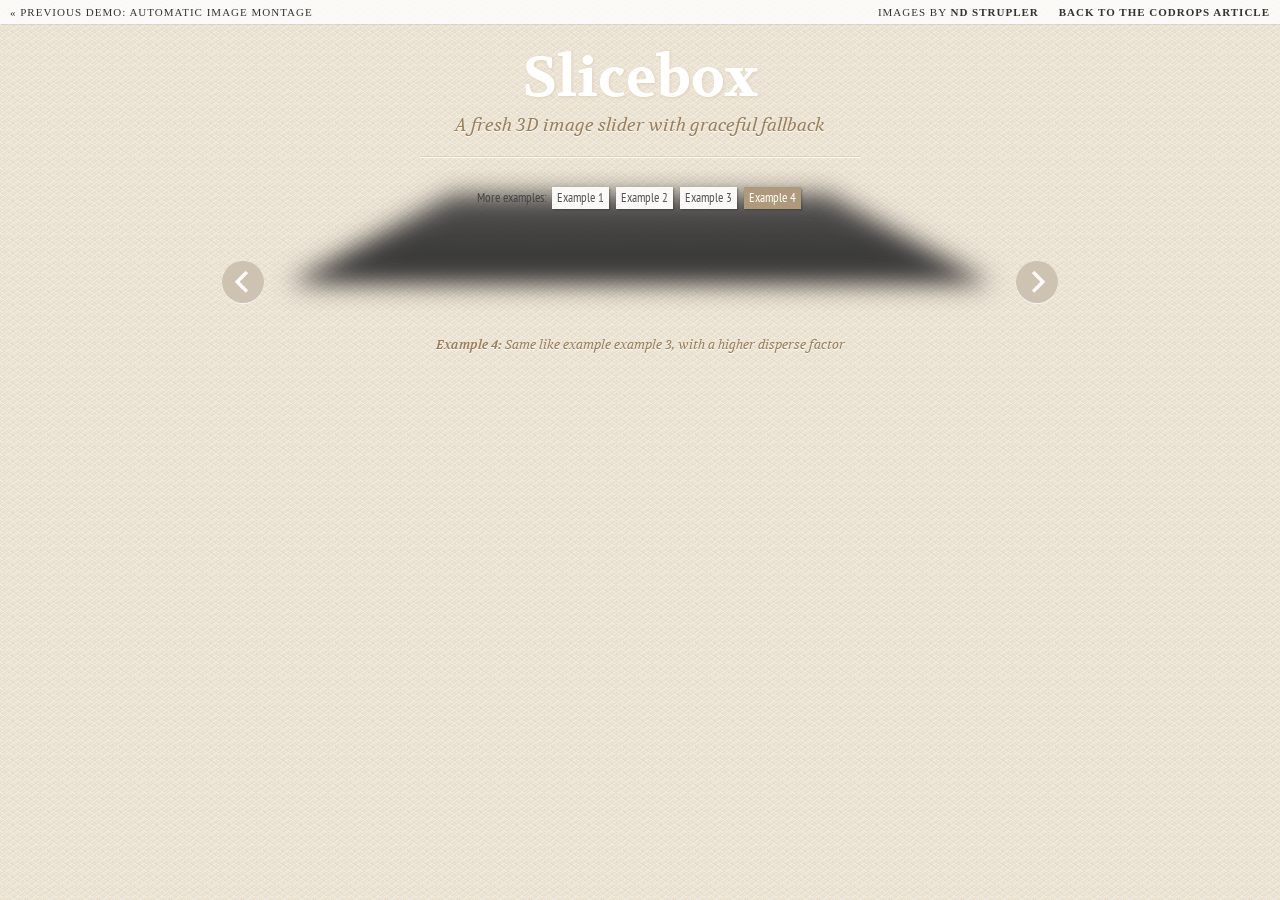
<file: Framework/Javascript/Jquery/Slicebox/index4.html>
<!DOCTYPE html>
<html lang="en">
    <head>
        <title>Slicebox - 3D Image Slider</title>
		<meta charset="UTF-8" />
		<meta http-equiv="X-UA-Compatible" content="IE=edge,chrome=1"> 
		<meta name="viewport" content="width=device-width, initial-scale=1.0"> 
        <meta name="description" content="Slicebox - 3D Image Slider with Fallback" />
        <meta name="keywords" content="jquery, css3, 3d, webkit, fallback, slider, css3, 3d transforms, slices, rotate, box, automatic" />
		<meta name="author" content="Pedro Botelho for Codrops" />
		<link rel="shortcut icon" href="../favicon.ico"> 
        <link rel="stylesheet" type="text/css" href="css/demo.css" />
		<link rel="stylesheet" type="text/css" href="css/slicebox.css" />
		<link rel="stylesheet" type="text/css" href="css/custom.css" />
		<script type="text/javascript" src="js/modernizr.custom.46884.js"></script>
	</head>
	<body>
		<div class="container">

			<div class="codrops-top clearfix">
				<a href="http://tympanus.net/Development/AutomaticImageMontage/"><span>&laquo; Previous Demo: </span>Automatic Image Montage</a>
				<span class="right">
					<a target="_blank" href="http://www.flickr.com/photos/strupler/">Images by <strong>ND Strupler</strong></a>
					<a href="http://tympanus.net/codrops/?p=5657"><strong>Back to the Codrops Article</strong></a>
				</span>
			</div>

			<h1>Slicebox <span>A fresh 3D image slider with graceful fallback</span></h1>
			
			<div class="more">
				<ul id="sb-examples">
					<li>More examples:</li>
					<li><a href="index.html">Example 1</a></li>
					<li><a href="index2.html">Example 2</a></li>
					<li><a href="index3.html">Example 3</a></li>
					<li class="selected"><a href="index4.html">Example 4</a></li>
				</ul>
			</div>

			<div class="wrapper">

				<ul id="sb-slider" class="sb-slider">
					<li>
						<a href="http://www.flickr.com/photos/strupler/2969141180" target="_blank"><img src="images/1.jpg" alt="image1"/></a>
						<div class="sb-description">
							<h3>Creative Lifesaver</h3>
						</div>
					</li>
					<li>
						<a href="http://www.flickr.com/photos/strupler/2968268187" target="_blank"><img src="images/2.jpg" alt="image2"/></a>
						<div class="sb-description">
							<h3>Honest Entertainer</h3>
						</div>
					</li>
					<li>
						<a href="http://www.flickr.com/photos/strupler/2968114825" target="_blank"><img src="images/3.jpg" alt="image1"/></a>
						<div class="sb-description">
							<h3>Brave Astronaut</h3>
						</div>
					</li>
					<li>
						<a href="http://www.flickr.com/photos/strupler/2968122059" target="_blank"><img src="images/4.jpg" alt="image1"/></a>
						<div class="sb-description">
							<h3>Affectionate Decision Maker</h3>
						</div>
					</li>
					<li>
						<a href="http://www.flickr.com/photos/strupler/2969119944" target="_blank"><img src="images/5.jpg" alt="image1"/></a>
						<div class="sb-description">
							<h3>Faithful Investor</h3>
						</div>
					</li>
					<li>
						<a href="http://www.flickr.com/photos/strupler/2968126177" target="_blank"><img src="images/6.jpg" alt="image1"/></a>
						<div class="sb-description">
							<h3>Groundbreaking Artist</h3>
						</div>
					</li>
					<li>
						<a href="http://www.flickr.com/photos/strupler/2968945158" target="_blank"><img src="images/7.jpg" alt="image1"/></a>
						<div class="sb-description">
							<h3>Selfless Philantropist</h3>
						</div>
					</li>
				</ul>

				<div id="shadow" class="shadow"></div>

				<div id="nav-arrows" class="nav-arrows">
					<a href="#">Next</a>
					<a href="#">Previous</a>
				</div>

			</div><!-- /wrapper -->
			<p class="info"><strong>Example 4:</strong> Same like example example 3, with a higher disperse factor</p>

		</div>
		<script type="text/javascript" src="http://ajax.googleapis.com/ajax/libs/jquery/1.8.2/jquery.min.js"></script>
		<script type="text/javascript" src="js/jquery.slicebox.js"></script>
		<script type="text/javascript">
			$(function() {
				
				var Page = (function() {

					var $navArrows = $( '#nav-arrows' ).hide(),
						$shadow = $( '#shadow' ).hide(),
						slicebox = $( '#sb-slider' ).slicebox( {
							onReady : function() {

								$navArrows.show();
								$shadow.show();

							},
							orientation : 'r',
							cuboidsRandom : true,
							disperseFactor : 30
						} ),
						
						init = function() {

							initEvents();
							
						},
						initEvents = function() {

							// add navigation events
							$navArrows.children( ':first' ).on( 'click', function() {

								slicebox.next();
								return false;

							} );

							$navArrows.children( ':last' ).on( 'click', function() {
								
								slicebox.previous();
								return false;

							} );

						};

						return { init : init };

				})();

				Page.init();

			});
		</script>
	</body>
</html>
</file>
<file: Page.css>
body{
    margin: 0;
    padding: 0;
}
#head{
    width: 100%;
    height: 100vh;
    color:white;
}
.contenu{
    width: 100%;
    height: 100%;
}
.inside{
    max-width: 500px;
    height: 200px;
    margin-left: 150px;
}
@media screen and (max-width:630px){
    .inside{
        margin-left: 2px;
    }
}
.inside h1{
    font-family: Arizonia, sans-serif ;
    margin-bottom: 50px;
}
.carousel-indicators{
    margin-left: 0;
    position: absolute;
    bottom: 0;
    left: 0;
}
.carousel-indicators .active{
    background-color: green;
    width: 40px;
    height: 40px;
    justify-items: center;
    text-align: center;
    padding: 0;
}
.carousel, .carousel-inner{
    width: 100%;
    height: 100%;
}
.w3-btn:focus{
    outline: none;
}
.item{
    width: 100%;
    height: 100%;    
}
img{
    width: 100%;
    height: 100%;
}
#second{
    margin: 0;
    padding-top: 20px;
    padding-bottom: 20px;
    padding-right: 50px;
    padding-left: 50px;
    width: 100%;
    min-height: 300px;
}
.row-box{
    height: 300px;
}
.title{
    width: 50px;
    height: 50px;
    z-index: 9;
}
h3{
    margin-top: 20px;
    margin-bottom: 20px;
}
.item1{
    background-attachment: fixed;
    background: url("Images/image1.JPG");
    background-size: cover;
    background-repeat: no-repeat;
    background-position: center;
}
.item2{
    background-attachment: fixed;
    background: url("Images/glowing-light-blue-abstract-programming-code-background-on-dark-software-or-script-development-concept_rgg0rnttyl_thumbnail-1080_01.png");
    background-size: cover;
    background-repeat: no-repeat;
    background-position: center;
    
}
.item3{
    background-attachment: fixed;
    background: url("Images/super-fast-gigabit-internet-speed-100638058-primary.idge.jpg");
    background-size: cover;
    background-repeat: no-repeat;
    background-position: center;
}
#third{
    margin: 0;
    width: 100%;
    min-height: 100vh;
    background-color: rgb(219, 219, 219);
}
.third-box{
    height:100vh;
}
input{
    border-radius: 10px;
}
.btn{
    border-radius: 10px;
}
#search{
    width: 80%;
}
.foot{
    width: 100%;
    height: 100px;
    position: relative;
    text-align: center;
}
.full{
    width: 100%;
    height: 100%;
}

::-webkit-scrollbar {
    width: 6px;
    height: 10px;
    scroll-behavior: smooth;
}
::-webkit-scrollbar-track {
    background: rgba(0, 0, 0, 0.1);
    box-shadow: inset 0 0 4px rgba(0, 0, 0, 0.3);
}
::-webkit-scrollbar-thumb {
    background: rgb(114, 114, 114);
    border: 1px solid rgba(0, 0, 0, 0.2);
}
::-webkit-scrollbar-thumb:hover {
    background: linear-gradient(to left, rgba(0, 0, 0, 0.3), rgba(0, 0, 0, 0.4));
}

.slideanim {visibility:hidden;}
.slide {
    animation-name: slide;
    -webkit-animation-name: slide;
    animation-duration: 1s;
    -webkit-animation-duration: 1s;
    visibility: visible;
}
.w3-animate-right,.w3-animate-left,.w3-animate-top{
    animation-duration: 1s;
}
@keyframes slide {
  0% {
    opacity: 0;
    transform: translateY(70%);
  } 
  100% {
    opacity: 1;
    transform: translateY(0%);
  }
}
@-webkit-keyframes slide {
  0% {
    opacity: 0;
    -webkit-transform: translateY(70%);
  } 
  100% {
    opacity: 1;
    -webkit-transform: translateY(0%);
  }
}
@keyframes w3-animate-left{
    0%{
        opacity: 0;
    }
    100%{
        opacity: 1;
    }
}
@media screen and (max-width:820px){
    .video{
        margin-top: 20px;
    }
}
</file>
<file: Framework/Javascript/Jquery/Slicebox/css/demo.css>
@import url(http://fonts.googleapis.com/css?family=PT+Sans+Narrow|Volkhov:400italic,700);

*,
*:after,
*:before {
	-webkit-box-sizing: border-box;
	-moz-box-sizing: border-box;
	box-sizing: border-box;
	padding: 0;
	margin: 0;
}

/* Clearfix hack by Nicolas Gallagher: http://nicolasgallagher.com/micro-clearfix-hack/ */
.clearfix:after {
	content: "";
	display: table;
	clear: both;
}

/* General Demo Style */
body {
	background: #e4ebe9 url(../images/fancy_deboss.png) repeat top left;
	color: #444;
	font-family: "PT Sans Narrow", Arial, sans-serif;
	font-size: 13px;
	font-weight: 400;
    -webkit-font-smoothing: antialiased;
    overflow-x: hidden;
    min-width: 320px;
}

a {
	color: #000;
	text-decoration: none;
}

h1, h2, h5 {
	margin: 20px 20px 30px 20px;
	font-size: 56px;
	color: #fff;
	font-family: "Volkhov", serif;
	text-align: center;
	font-weight: 700;
	text-shadow: 1px 1px 3px #e0d1bc;
}

h1 span, h5 {
	font-size: 18px;
	display: block;
	font-style: italic;
	color: #997f5a;
	font-weight: 400;
	text-shadow: 0px 1px 1px #fff;
}

.wrapper {
	position: relative;
	max-width: 840px;
	width: 100%;
	padding: 0 50px;
	margin: 0 auto;
}

/* Header Style */
.codrops-top {
	line-height: 24px;
	font-size: 11px;
	background: #fff;
	background: rgba(255, 255, 255, 0.8);
	text-transform: uppercase;
	z-index: 9999;
	position: relative;
	font-family: Cambria, Georgia, serif;
	box-shadow: 1px 0px 2px rgba(0,0,0,0.2);
}

.codrops-top a {
	padding: 0px 10px;
	letter-spacing: 1px;
	color: #333;
	display: inline-block;
}

.codrops-top a:hover {
	background: rgba(255,255,255,0.6);
}

.codrops-top span.right {
	float: right;
}

.codrops-top span.right a {
	float: left;
	display: block;
}

/* More examples buttons */

.more {
	position: relative;
	clear: both;
	padding: 20px;
}

.more:before {
	content: "";
	position: absolute;
	background-color: #ddd1b6;
	box-shadow: 0 1px 0 rgba(255,255,255,0.8);
	height: 1px;
	width: 440px;
	left: 50%;
	margin-left: -220px;
	top: -10px;
}

.more ul {
	display: block;
	height: 32px;
	text-align: center;
}

.more ul li {
	display: inline-block;
	line-height: 24px;
}

.more ul li.selected a,
.more ul li.selected a:hover {
	background: #ae997a;
	color: #fff;
	text-shadow: none;
}

.more ul li a {
	text-shadow: 1px 1px 1px #fff;
	color: #555;
	background: #fbf9f5;
	padding: 2px 5px;
	margin: 0 2px;
	line-height: 18px;
	display: inline-block;
	box-shadow: 1px 1px 2px rgba(0,0,0,0.3);
}

.more ul li a:hover {
	background: #8c795d;
	color: #fff;
	text-shadow: none;
}

p.info {
	font-family: "Volkhov", serif;
	font-style: italic;
	color: #997f5a;
	text-shadow: 0 1px 0 rgba(255, 255, 255, 0.9);
	padding: 20px;
	display: block;
	clear: both;
	text-align: center;
	width: 100%;
	max-wdith: 440px;
	margin: 0 auto;
}
</file>
<file: Framework/Javascript/Jquery/Slicebox/css/slicebox.css>
/* Slicebox Style */
.sb-slider {
	margin: 10px auto;
	position: relative;
	overflow: hidden;
	width: 100%;
	list-style-type: none;
	padding: 0;
}

.sb-slider li {
	margin: 0;
	padding: 0;
	display: none;
}

.sb-slider li > a {
	outline: none;
}

.sb-slider li > a img {
	border: none;
}

.sb-slider img {
	max-width: 100%;
	display: block;
}

.sb-description {
	padding: 20px;
	bottom: 10px;
	left: 10px;
	right: 10px;
	z-index: 1000;
	position: absolute;
	background: #CBBFAE;
	background: rgba(190,176,155, 0.4);
	border-left: 4px solid rgba(255,255,255,0.7);
	-ms-filter:"progid:DXImageTransform.Microsoft.Alpha(Opacity=0)";
	filter: alpha(opacity=0);	
	opacity: 0;
	color: #fff;

	-webkit-transition: all 200ms;
	-moz-transition: all 200ms;
	-o-transition: all 200ms;
	-ms-transition: all 200ms;
	transition: all 200ms;
}

.sb-slider li.sb-current .sb-description {
	-ms-filter:"progid:DXImageTransform.Microsoft.Alpha(Opacity=80)";
	filter: alpha(opacity=80);	
	opacity: 1;
}

.sb-slider li.sb-current .sb-description:hover {
	-ms-filter:"progid:DXImageTransform.Microsoft.Alpha(Opacity=99)";
	filter: alpha(opacity=99);	
	background: rgba(190,176,155, 0.7);
}

.sb-perspective {
	position: relative;
}

.sb-perspective > div {
	position: absolute;

	-webkit-transform-style: preserve-3d;
	-moz-transform-style: preserve-3d;
	-o-transform-style: preserve-3d;
	-ms-transform-style: preserve-3d;
	transform-style: preserve-3d;

	-webkit-backface-visibility : hidden;
	-moz-backface-visibility : hidden;
	-o-backface-visibility : hidden;
	-ms-backface-visibility : hidden;
	backface-visibility : hidden;
}

.sb-side {
	margin: 0;
	display: block;
	position: absolute;

	-moz-backface-visibility : hidden;

	-webkit-transform-style: preserve-3d;
	-moz-transform-style: preserve-3d;
	-o-transform-style: preserve-3d;
	-ms-transform-style: preserve-3d;
	transform-style: preserve-3d;
}
</file>
<file: Framework/Javascript/Jquery/Slicebox/css/custom.css>
.shadow {
	width: 100%;
	height: 168px;
	position: relative;
	margin-top: -110px;
	background: transparent url(../images/shadow.png) no-repeat bottom center;
	background-size: 100% 100%; /* stretches it */
	z-index: -1;
	display: none;
}

.sb-description h3 {
	font-size: 20px;
	text-shadow: 1px 1px 1px rgba(0,0,0,0.3);
}

.sb-description h3 a {
	color: #4a3c27;
	text-shadow: 0 1px 1px rgba(255,255,255,0.5);
}

.nav-arrows {
	display: none;
}

.nav-arrows a {
	width: 42px;
	height: 42px;
	background: #cbbfae url(../images/nav.png) no-repeat top left;
	position: absolute;
	top: 50%;
	left: 2px;
	text-indent: -9000px;
	cursor: pointer;
	margin-top: -21px;
	opacity: 0.9;
	border-radius: 50%;
	box-shadow: 0 1px 1px rgba(255,255,255,0.8);
}

.nav-arrows a:first-child{
	left: auto;
	right: 2px;
	background-position: top right;
}

.nav-arrows a:hover {
	opacity: 1;
}

.nav-dots {
	text-align: center;
	position: absolute;
	bottom: -5px;
	height: 30px;
	width: 100%;
	left: 0;
	display: none;
}

.nav-dots span {
	display: inline-block;
	width: 16px;
	height: 16px;
	border-radius: 50%;
	margin: 3px;
	background: #cbbfae;
	cursor: pointer;
	box-shadow: 
		0 1px 1px rgba(255,255,255,0.6), 
		inset 0 1px 1px rgba(0,0,0,0.1);
}

.nav-dots span.nav-dot-current {
	box-shadow: 
		0 1px 1px rgba(255,255,255,0.6), 
		inset 0 1px 1px rgba(0,0,0,0.1), 
		inset 0 0 0 3px #cbbfae,
		inset 0 0 0 8px #fff;
}

.nav-options {
	width: 70px;
	height: 30px;
	position: absolute;
	right: 70px;
	bottom: 0px;
	display: none;
}

.nav-options span {
	width: 30px;
	height: 30px;
	background: #cbbfae url(../images/options.png) no-repeat top left;
	text-indent: -9000px;
	cursor: pointer;
	opacity: 0.7;
	display: inline-block;
	border-radius: 50%;
}

.nav-options span:first-child{
	background-position: -30px 0px;
	margin-right: 3px;
}

.nav-options span:hover {
	opacity: 1;
}
</file>
